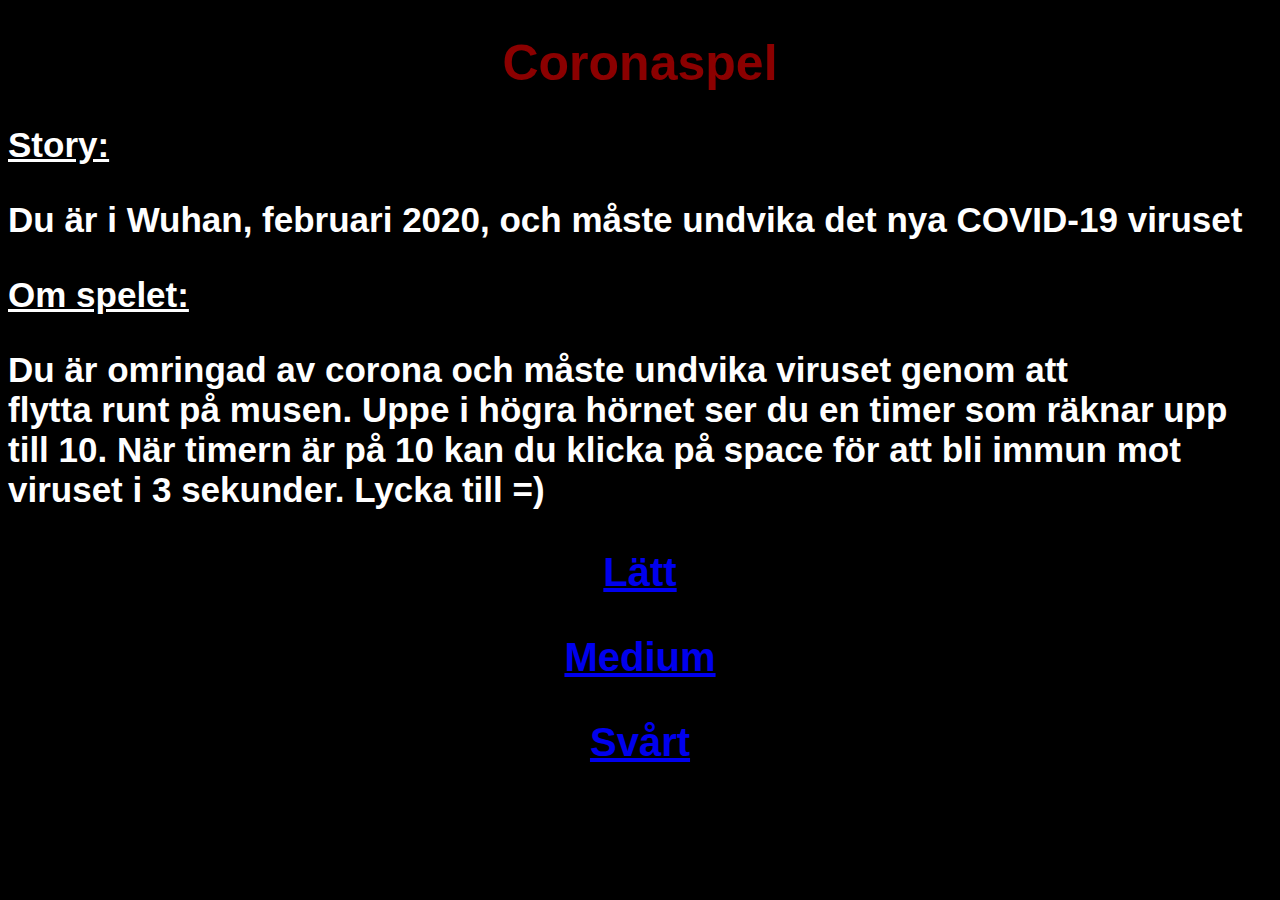
<file: index.html>
<!DOCTYPE html>
<html lang="en">
<head>
    <meta charset="UTF-8">
    <meta http-equiv="X-UA-Compatible" content="IE=edge">
    <meta name="viewport" content="width=device-width, initial-scale=1.0">
    <title>Corona</title>
    <link rel="stylesheet" href="style.css">

</head>

<!--Body med en h1, h2, h3 som agerar som en meny. Står story samt lite om spelet.
Tre olika anchors som länkar till de tre olika svårhetsgraderna på spelet.
-->
<body>
    
    <h1>Coronaspel</h1>
    <h2><u>Story: </u><p>Du är i Wuhan, februari 2020, och måste undvika det nya COVID-19 viruset </p> </h2>
    <h2><u>Om spelet: </u><p>Du är omringad av corona och måste undvika viruset genom att <br>
        flytta runt på musen. Uppe i högra hörnet ser du en timer som räknar upp <br>
        till 10. När timern är på 10 kan du klicka på space för att bli immun mot <br>
        viruset i 3 sekunder. Lycka till =) </p>
    </h2>
    <h3><a href="lattspel.html">Lätt</a></h3>
    <h3><a href="mediumspel.html">Medium</a></h3>
    <h3><a href="svartspel.html">Svårt</a></h3>

</body>

</html>
</file>
<file: style.css>
/* Lite CSS för att få menyn att se bättre ut, ändrar fonts, färg och storlek på text. */
h1{
    text-align:center;
    font-size: 50px;
    font-family: 'Lucida Sans', 'Lucida Sans Regular', 'Lucida Grande', 'Lucida Sans Unicode', Geneva, Verdana, sans-serif;
    color: darkred;

}

h2{
    font-size: 35px;
    font-family: 'Lucida Sans', 'Lucida Sans Regular', 'Lucida Grande', 'Lucida Sans Unicode', Geneva, Verdana, sans-serif;
    color: white;
}

h3{
    text-align:center;
    font-size: 40px;
    font-family: 'Lucida Sans', 'Lucida Sans Regular', 'Lucida Grande', 'Lucida Sans Unicode', Geneva, Verdana, sans-serif;
    color:white;
}


body{
    background-color: black; 
}
</file>
